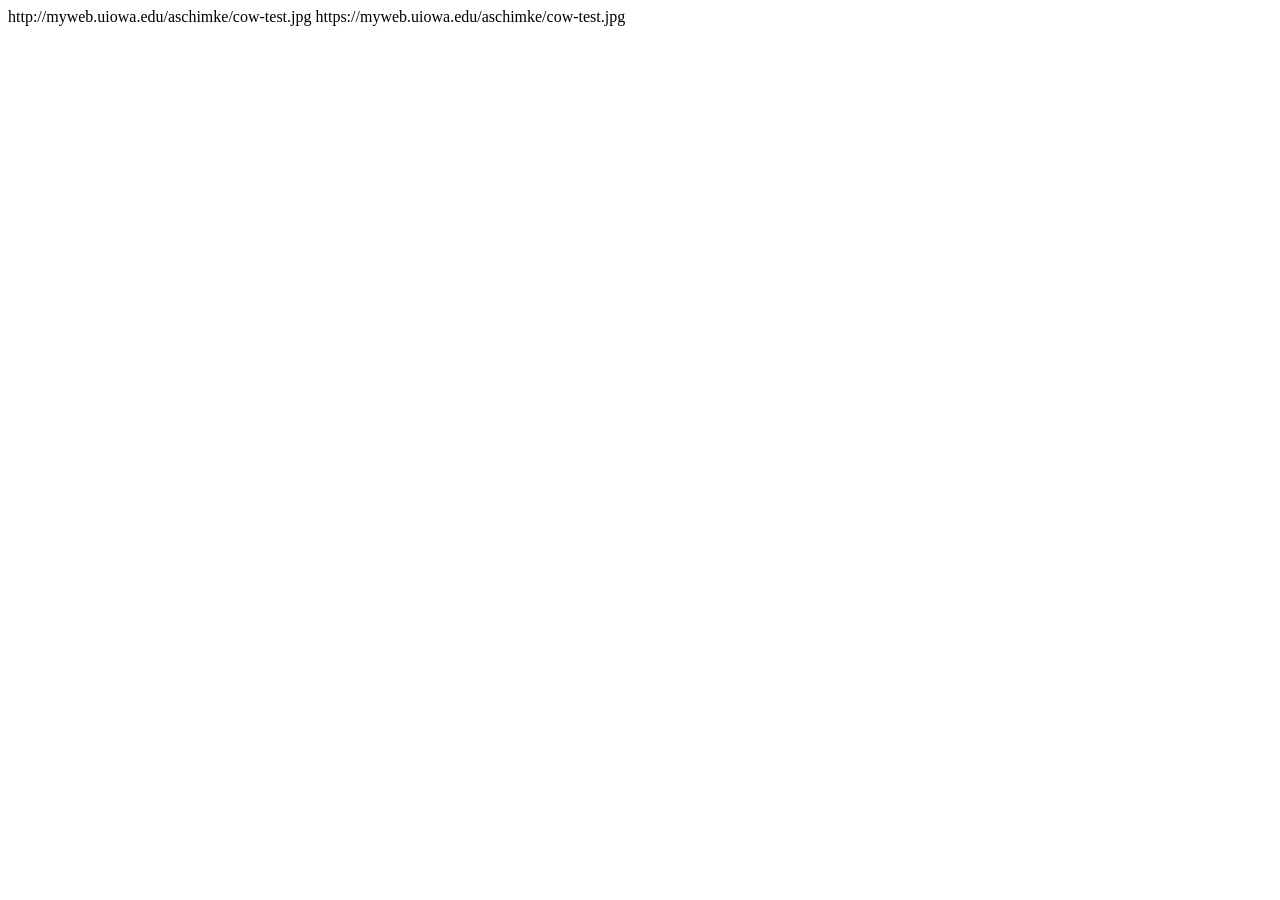
<file: RemoteFiles/index.html>
http://myweb.uiowa.edu/aschimke/cow-test.jpg

https://myweb.uiowa.edu/aschimke/cow-test.jpg<html xmlns:mso="urn:schemas-microsoft-com:office:office" xmlns:msdt="uuid:C2F41010-65B3-11d1-A29F-00AA00C14882"><head>
<!--[if gte mso 9]><xml>
<mso:CustomDocumentProperties>
<mso:xd_Signature msdt:dt="string"></mso:xd_Signature>
<mso:display_urn_x003a_schemas-microsoft-com_x003a_office_x003a_office_x0023_Editor msdt:dt="string">Schimke, Anne C</mso:display_urn_x003a_schemas-microsoft-com_x003a_office_x003a_office_x0023_Editor>
<mso:Order msdt:dt="string">376800.000000000</mso:Order>
<mso:xd_ProgID msdt:dt="string"></mso:xd_ProgID>
<mso:_ExtendedDescription msdt:dt="string"></mso:_ExtendedDescription>
<mso:SharedWithUsers msdt:dt="string"></mso:SharedWithUsers>
<mso:display_urn_x003a_schemas-microsoft-com_x003a_office_x003a_office_x0023_Author msdt:dt="string">Schimke, Anne C</mso:display_urn_x003a_schemas-microsoft-com_x003a_office_x003a_office_x0023_Author>
<mso:ComplianceAssetId msdt:dt="string"></mso:ComplianceAssetId>
<mso:TemplateUrl msdt:dt="string"></mso:TemplateUrl>
<mso:TriggerFlowInfo msdt:dt="string"></mso:TriggerFlowInfo>
<mso:ContentTypeId msdt:dt="string">0x010100992774EC341E8046902C232409995B67</mso:ContentTypeId>
<mso:_SourceUrl msdt:dt="string"></mso:_SourceUrl>
<mso:_SharedFileIndex msdt:dt="string"></mso:_SharedFileIndex>
<mso:TaxCatchAll msdt:dt="string"></mso:TaxCatchAll>
<mso:MediaServiceImageTags msdt:dt="string"></mso:MediaServiceImageTags>
<mso:lcf76f155ced4ddcb4097134ff3c332f msdt:dt="string"></mso:lcf76f155ced4ddcb4097134ff3c332f>
<mso:ItemRetentionFormula msdt:dt="string"></mso:ItemRetentionFormula>
<mso:_dlc_policyId msdt:dt="string"></mso:_dlc_policyId>
<mso:_dlc_DocId msdt:dt="string">NFNN7MY7CVCA-2111437311-65400</mso:_dlc_DocId>
<mso:_dlc_DocIdItemGuid msdt:dt="string">88915349-d60e-4e15-a323-2072d891d3bb</mso:_dlc_DocIdItemGuid>
<mso:_dlc_DocIdUrl msdt:dt="string">https://iowa.sharepoint.com/sites/LSTv2/_layouts/15/DocIdRedir.aspx?ID=NFNN7MY7CVCA-2111437311-65400, NFNN7MY7CVCA-2111437311-65400</mso:_dlc_DocIdUrl>
</mso:CustomDocumentProperties>
</xml><![endif]-->
<title></title></head>
</file>
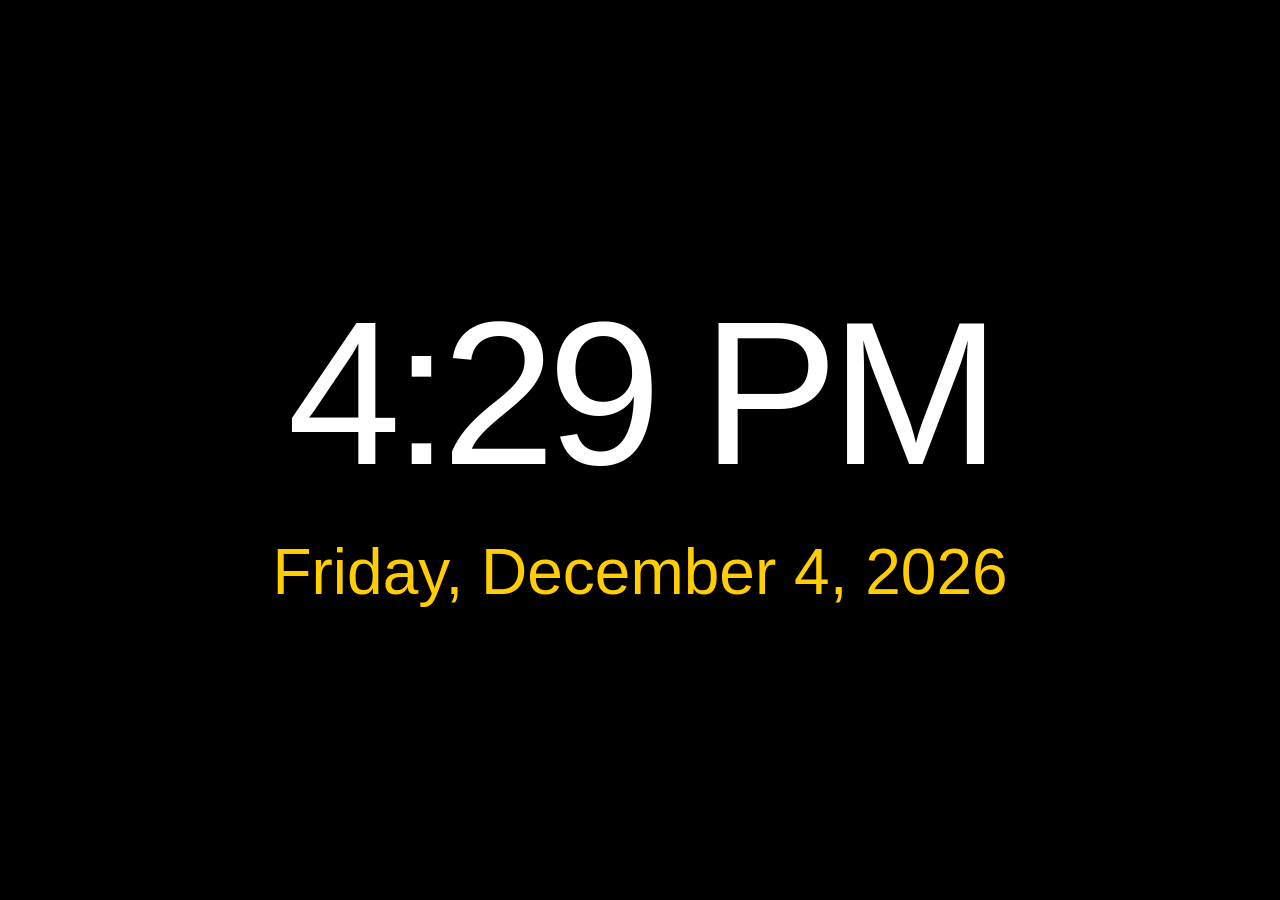
<file: clock.html>
<!DOCTYPE html>
<html lang="en">
<head>
  <meta charset="UTF-8">
  <meta name="viewport"
        content="width=device-width, initial-scale=1.0, maximum-scale=1.0, user-scalable=no">

  <title>Date & Time</title>

  <style>
    * {
      box-sizing: border-box;
    }

    html,
    body {
      width: 100%;
      height: 100%;
      margin: 0;
      padding: 0;
      overflow: hidden;
      background: #000000;
      font-family: Arial, Helvetica, sans-serif;
      color: #ffffff;
    }

    .clock-container {
      width: 100%;
      height: 100%;
      display: flex;
      flex-direction: column;
      align-items: center;
      justify-content: center;
      text-align: center;
    }

    #time {
      font-size: clamp(120px, 16vw, 300px);
      font-weight: 300;
      line-height: 1;
      letter-spacing: -0.04em;
      white-space: nowrap;
    }

    #date {
      margin-top: 40px;
      font-size: clamp(42px, 5vw, 90px);
      font-weight: 400;
      color: #FFCD00;
      white-space: nowrap;
    }
  </style>
</head>

<body>

  <div class="clock-container">
    <div id="time"></div>
    <div id="date"></div>
  </div>

  <script>
    function updateClock() {
      const now = new Date();

      const time = now.toLocaleTimeString("en-US", {
        hour: "numeric",
        minute: "2-digit",
        hour12: true
      });

      const date = now.toLocaleDateString("en-US", {
        weekday: "long",
        month: "long",
        day: "numeric",
        year: "numeric"
      });

      document.getElementById("time").textContent = time;
      document.getElementById("date").textContent = date;
    }

    updateClock();

    // Update frequently enough that the minute changes promptly.
    setInterval(updateClock, 1000);
  </script>

</body>
</html>
</file>
